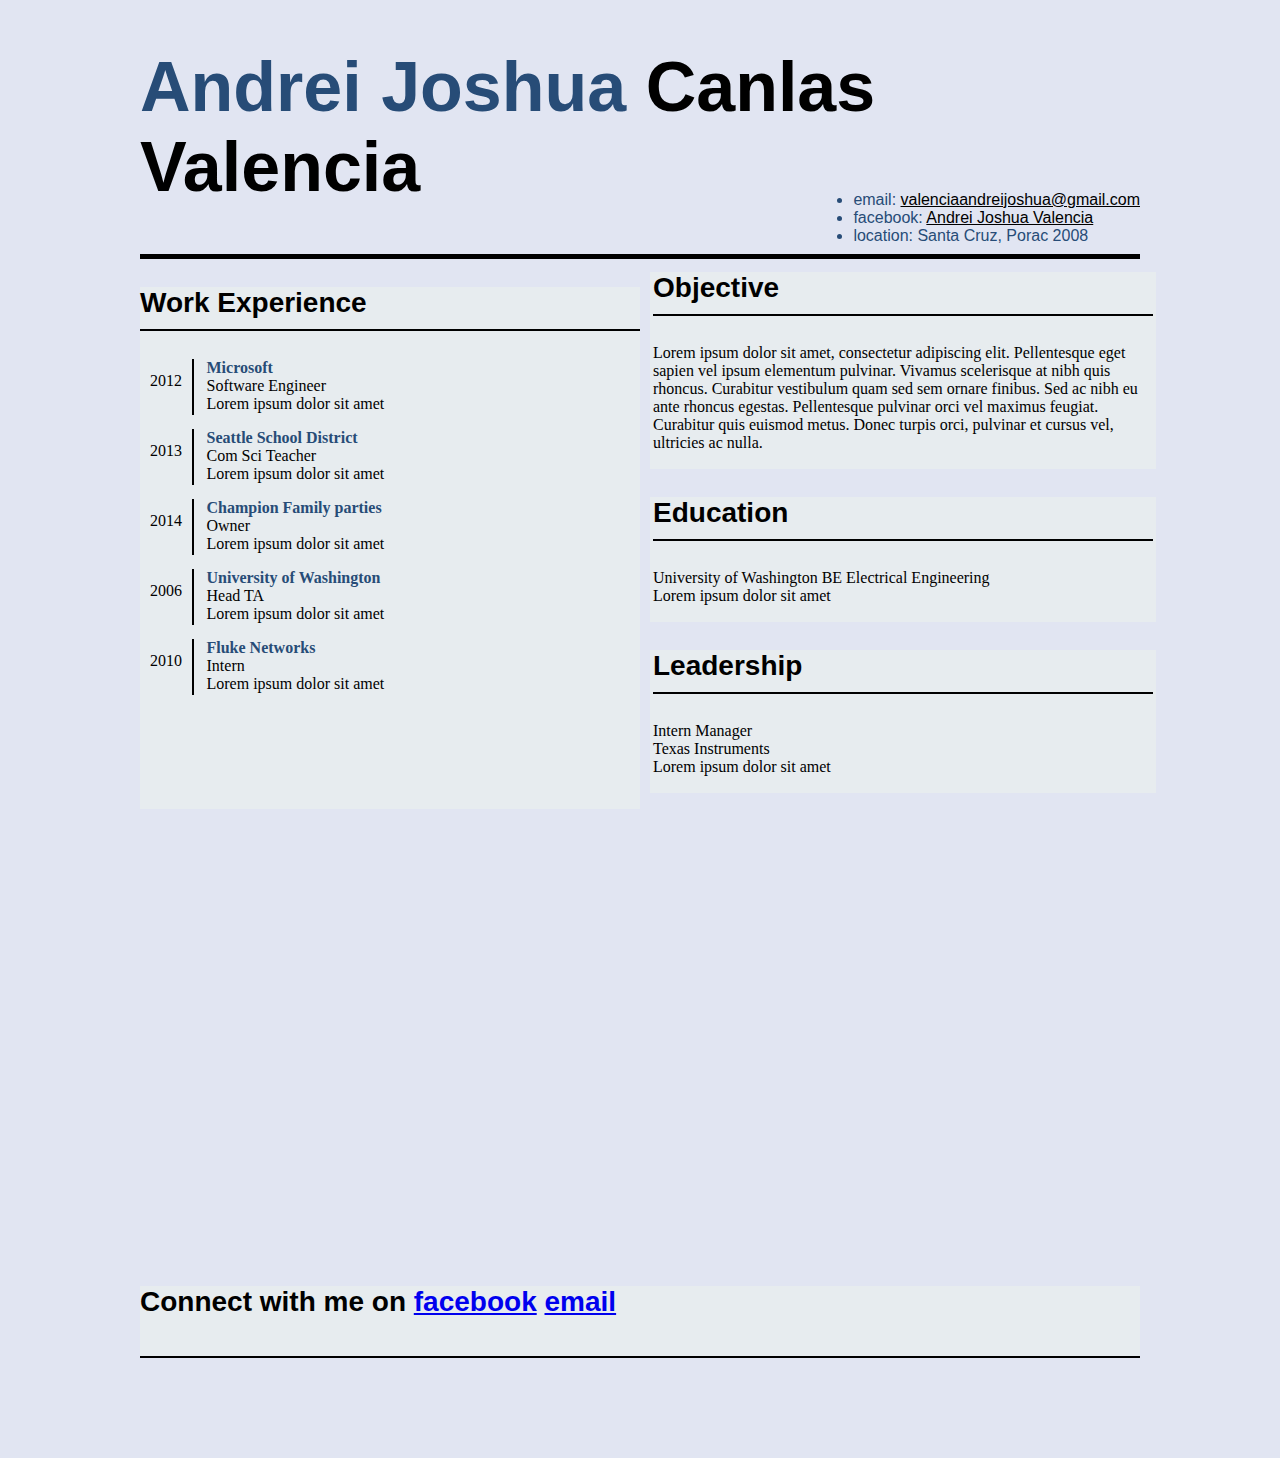
<file: index.html>
<!DOCTYPE html>
<html lang="en">
    <head>
        <title>My Resume</title>
        <meta charset="utf-8">
        <link rel="stylesheet" href="css/resume.css">

    </head>
    <body>
        <header>
            <section id="name">
                <h1><span>Andrei Joshua</span> Canlas Valencia</h1>
            </section>
            <section id="contact">
                <ul>
                    <li>email: <a href="mailto:valenciaandreijoshua@gmail.com">valenciaandreijoshua@gmail.com</a></li>
                    <li>facebook: <a href="https://www.facebook.com/valencia.andreijoshua">Andrei Joshua Valencia</a></li>
                    <li>location: Santa Cruz, Porac 2008</li>
                </ul>
            </section>
        </header>
        <div>
        <section id="work-experience">
            <h3 class="labels">Work Experience</h3>
            <p><span class="year">2012</span><span class="company">Microsoft</span><br>Software Engineer<br>Lorem ipsum dolor sit amet</p>
            <p><span class="year">2013</span><span class="company">Seattle School District</span><br>Com Sci Teacher<br>Lorem ipsum dolor sit amet</p>
            <p><span class="year">2014</span><span class="company">Champion Family parties</span><br>Owner<br>Lorem ipsum dolor sit amet</p>
            <p><span class="year">2006</span><span class="company">University of Washington</span><br>Head TA<br>Lorem ipsum dolor sit amet</p>
            <p><span class="year">2010</span><span class="company">Fluke Networks</span><br>Intern<br>Lorem ipsum dolor sit amet</p>
        </section>
        <section id="objective">
            <h3 class="labels">Objective</h3>
            <p>Lorem ipsum dolor sit amet, consectetur adipiscing elit. Pellentesque eget sapien vel ipsum elementum pulvinar. Vivamus scelerisque at nibh quis rhoncus. Curabitur vestibulum quam sed sem ornare finibus. Sed ac nibh eu ante rhoncus egestas. Pellentesque pulvinar orci vel maximus feugiat. Curabitur quis euismod metus. Donec turpis orci, pulvinar et cursus vel, ultricies ac nulla.</p>
        </section>

        <section id="education">
            <h3 class="labels">Education</h3>
            <p><span class="uni">University of Washington</span> <span class="course">BE Electrical Engineering</span><br>Lorem ipsum dolor sit amet</p>
        </section>

        <section id="leadership">
            <h3 class="labels">Leadership</h3>
            <p><span class="position">Intern Manager</span><br><span class="company">Texas Instruments</span><br>Lorem ipsum dolor sit amet</p>
        </section>
        </div>
        <footer>
            <p>Connect with me on <a href="https://www.facebook.com/valencia.andreijoshua">facebook</a>
            <a href="mailto:valenciaandreijoshua@gmail.com">email</a></p>
        </footer>
    </body>
</html>
</file>
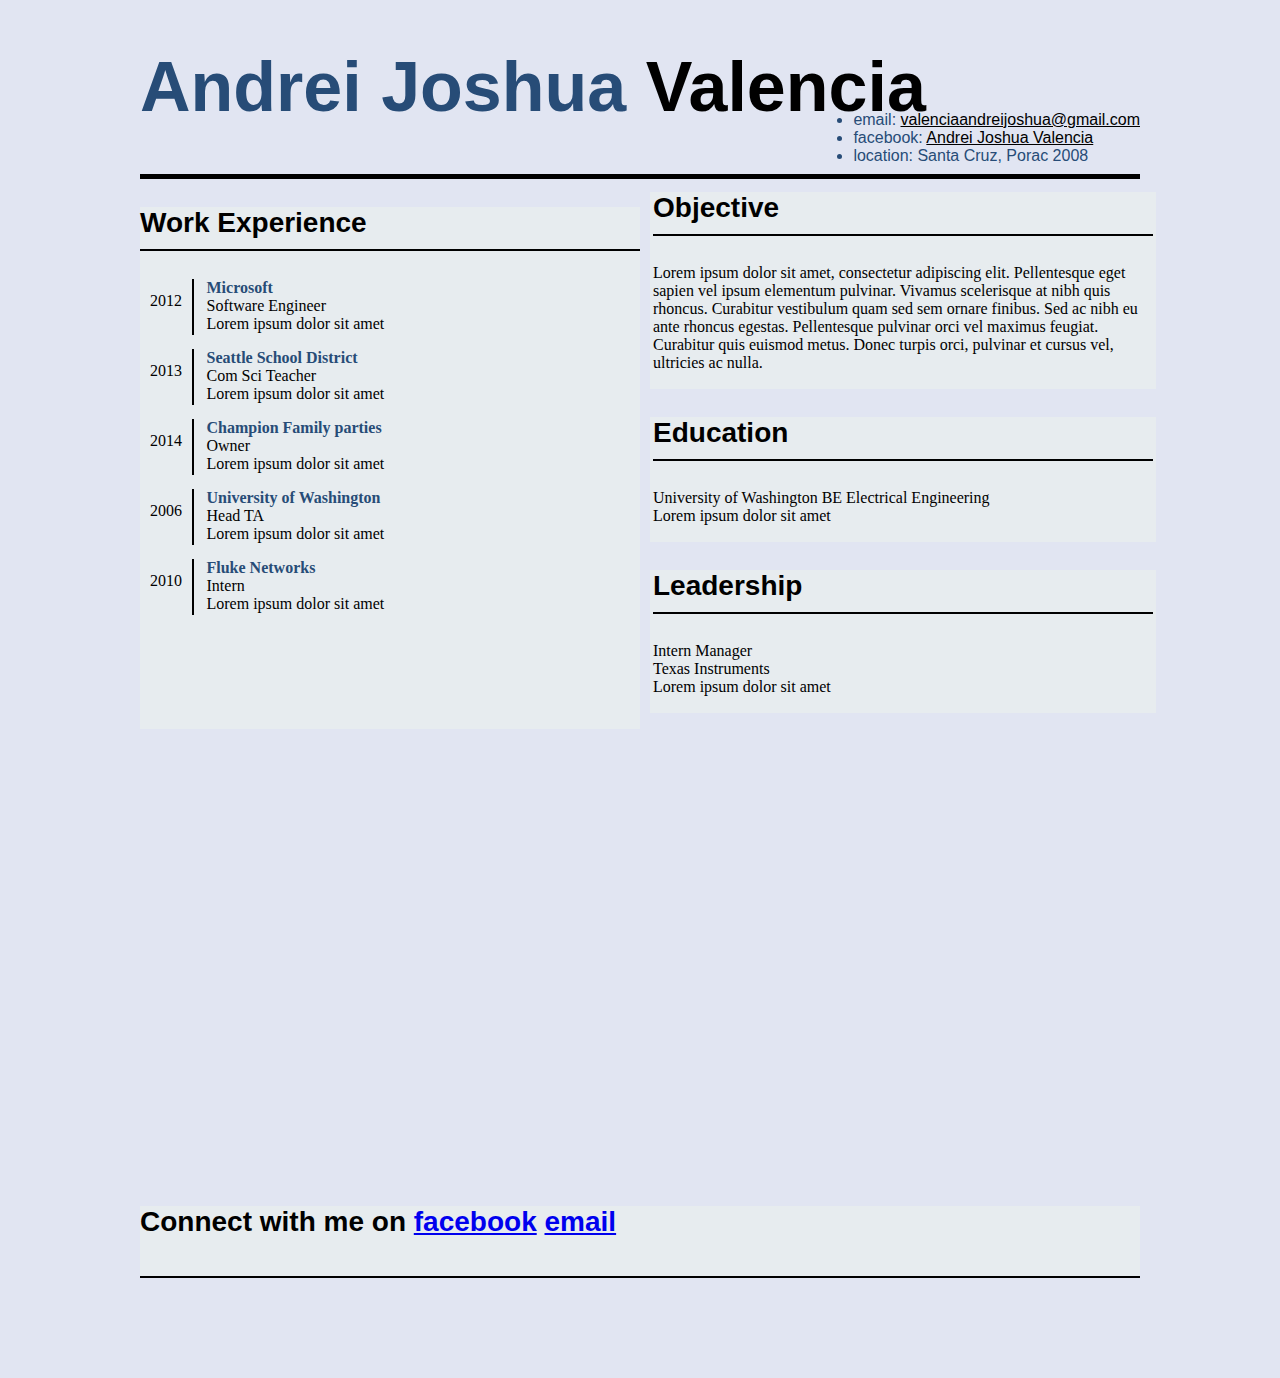
<file: myResume.html>
<!DOCTYPE html>
<html lang="en">
    <head>
        <title>My Resume</title>
        <meta charset="utf-8">
        <link rel="stylesheet" href="css/resume.css">

    </head>
    <body>
        <header>
            <section id="name">
                <h1><span>Andrei Joshua</span> Valencia</h1>
            </section>
            <section id="contact">
                <ul>
                    <li>email: <a href="mailto:valenciaandreijoshua@gmail.com">valenciaandreijoshua@gmail.com</a></li>
                    <li>facebook: <a href="https://www.facebook.com/valencia.andreijoshua">Andrei Joshua Valencia</a></li>
                    <li>location: Santa Cruz, Porac 2008</li>
                </ul>
            </section>
        </header>
        <div>
        <section id="work-experience">
            <h3 class="labels">Work Experience</h3>
            <p><span class="year">2012</span><span class="company">Microsoft</span><br>Software Engineer<br>Lorem ipsum dolor sit amet</p>
            <p><span class="year">2013</span><span class="company">Seattle School District</span><br>Com Sci Teacher<br>Lorem ipsum dolor sit amet</p>
            <p><span class="year">2014</span><span class="company">Champion Family parties</span><br>Owner<br>Lorem ipsum dolor sit amet</p>
            <p><span class="year">2006</span><span class="company">University of Washington</span><br>Head TA<br>Lorem ipsum dolor sit amet</p>
            <p><span class="year">2010</span><span class="company">Fluke Networks</span><br>Intern<br>Lorem ipsum dolor sit amet</p>
        </section>
        <section id="objective">
            <h3 class="labels">Objective</h3>
            <p>Lorem ipsum dolor sit amet, consectetur adipiscing elit. Pellentesque eget sapien vel ipsum elementum pulvinar. Vivamus scelerisque at nibh quis rhoncus. Curabitur vestibulum quam sed sem ornare finibus. Sed ac nibh eu ante rhoncus egestas. Pellentesque pulvinar orci vel maximus feugiat. Curabitur quis euismod metus. Donec turpis orci, pulvinar et cursus vel, ultricies ac nulla.</p>
        </section>

        <section id="education">
            <h3 class="labels">Education</h3>
            <p><span class="uni">University of Washington</span> <span class="course">BE Electrical Engineering</span><br>Lorem ipsum dolor sit amet</p>
        </section>

        <section id="leadership">
            <h3 class="labels">Leadership</h3>
            <p><span class="position">Intern Manager</span><br><span class="company">Texas Instruments</span><br>Lorem ipsum dolor sit amet</p>
        </section>
        </div>
        <footer>
            <p>Connect with me on <a href="https://www.facebook.com/valencia.andreijoshua">facebook</a>
            <a href="mailto:valenciaandreijoshua@gmail.com">email</a></p>
        </footer>
    </body>
</html>
</file>
<file: css/resume.css>
body{
    max-width: 1000px;
    margin: auto;
    background-color: #e1e5f2;
}
header{
    border-bottom: 5px solid black;
    margin-bottom: 20px;
}
#name{
    font: 35px Tahoma, sans-serif;
    color: black;
}
#name span{
    color: #274c77;
}
section ul{
    float: right;
    position: relative;
    bottom: 79px;
}
li{
    font: 16px Tahoma, sans-serif;
    color: #274c77;
}
li a{
    color: black;
}
li a:hover{
    color: blue;
}

#work-experience{
    position: relative;
    background-color: #e7ecef;
    margin-top: 20px;
    width: 50%;
    padding-bottom: 100px;
}

#work-experience .labels, #objective .labels, #education .labels, #leadership .labels, footer{
    font: 28px Tahoma, sans-serif;
    font-weight: bolder;
    border-bottom: 2.5px solid black;
    padding-bottom: 10px;
}
#work-experience .year{
    display: inline;
    float: left;
    border-right: 2.5px solid black;
    padding: 21px 10px 34px 10px;
    line-height: 1px;
    margin-right: 12.5px;
    margin-left: auto;
}
#work-experience .company{
    color: #274c77;
    font-weight: bold;
}

#objective, #education, #leadership{
    background-color: #e7ecef;
    padding: 0px 3px 5px 3px;
    width: 50%;
    position: relative;
    left: 51%;
    bottom: 565px;
    padding-bottom: 1px;
}
footer{
    position: relative;
    bottom: 100px;
    margin: 0;
    background-color: #e7ecef;
}
</file>
